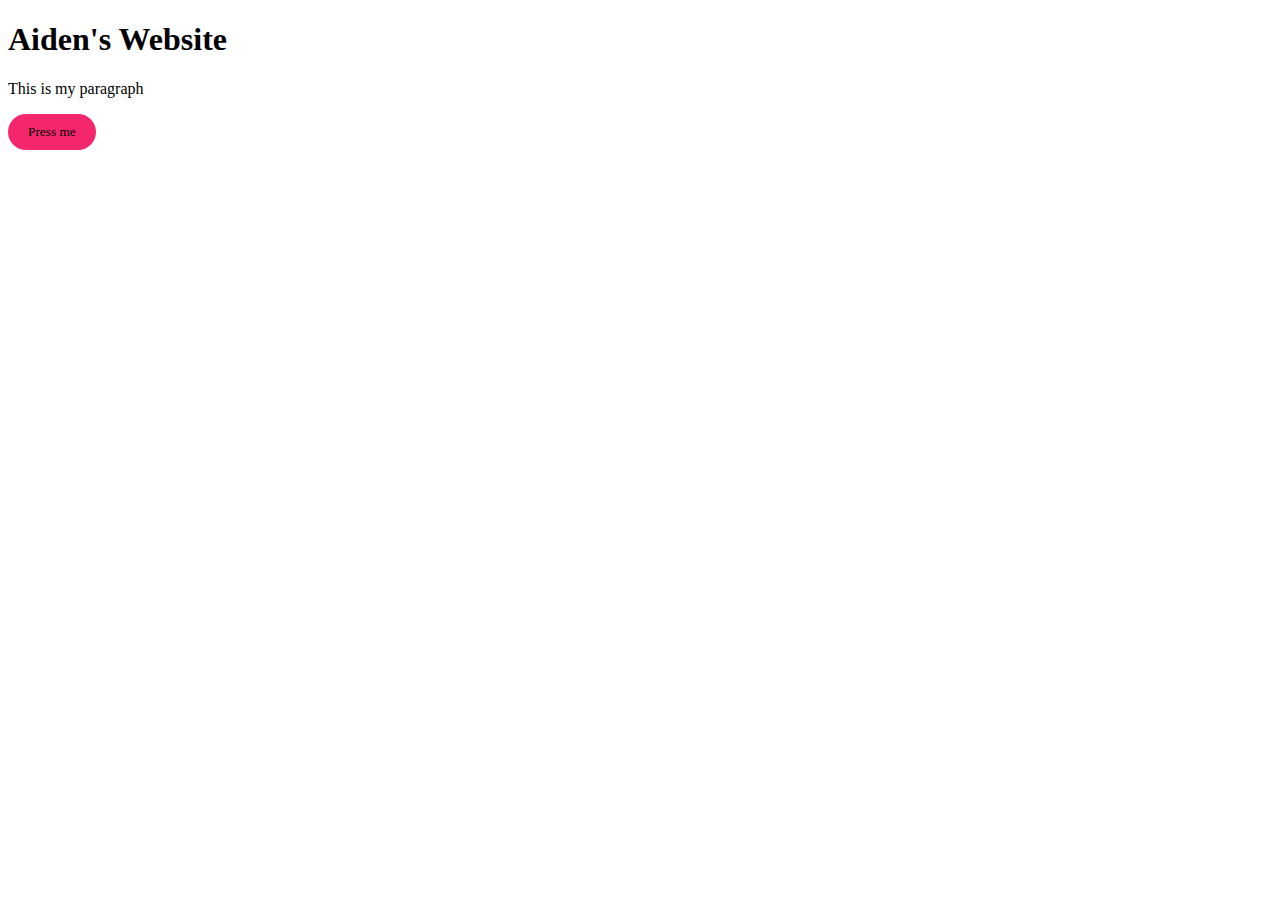
<file: index.html>
<!DOCTYPE html>
<html>
  <head>
    <meta charset="UTF-8" />
    <meta name="description" content="This is an awesome website" />
    <title>Aiden's Website</title>

    <!-- 🔧 Moved CSS into the <head> for best practice -->
    <style>
      .sampleButton {
        background-color: #f5276c;
        color: black;
        padding: 10px 20px;
        border: none; /* fixed border issue */
        border-radius: 20px;
        cursor: pointer;
        font-family: "Times New Roman", serif;
      }
    </style>
  </head>

  <body>
    <h1>Aiden's Website</h1>
    <p>This is my paragraph</p>

    <!-- 🧭 Button with external link -->
    <a href="https://www.vcsilvercircuits.com/" target="_blank">
      <button class="sampleButton" name="button">Press me</button>
    </a>
  </body>
</html>
</file>
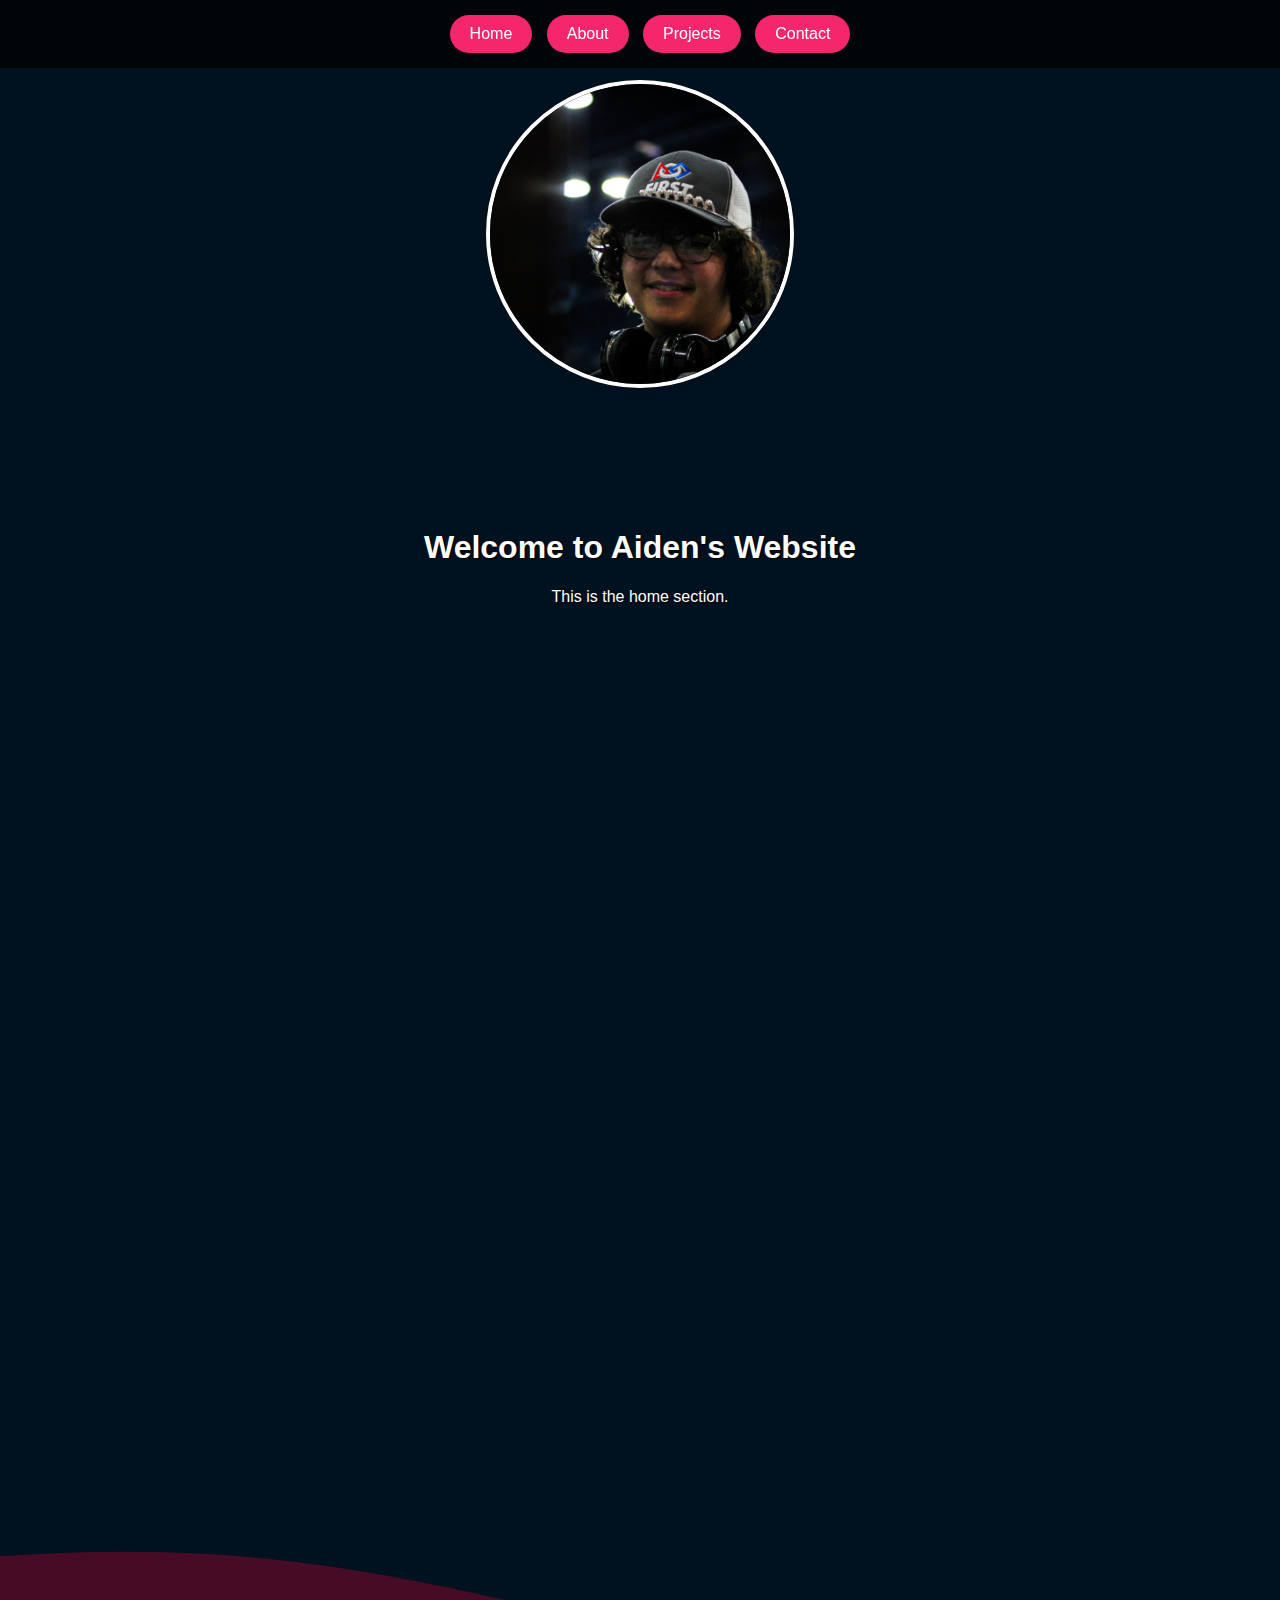
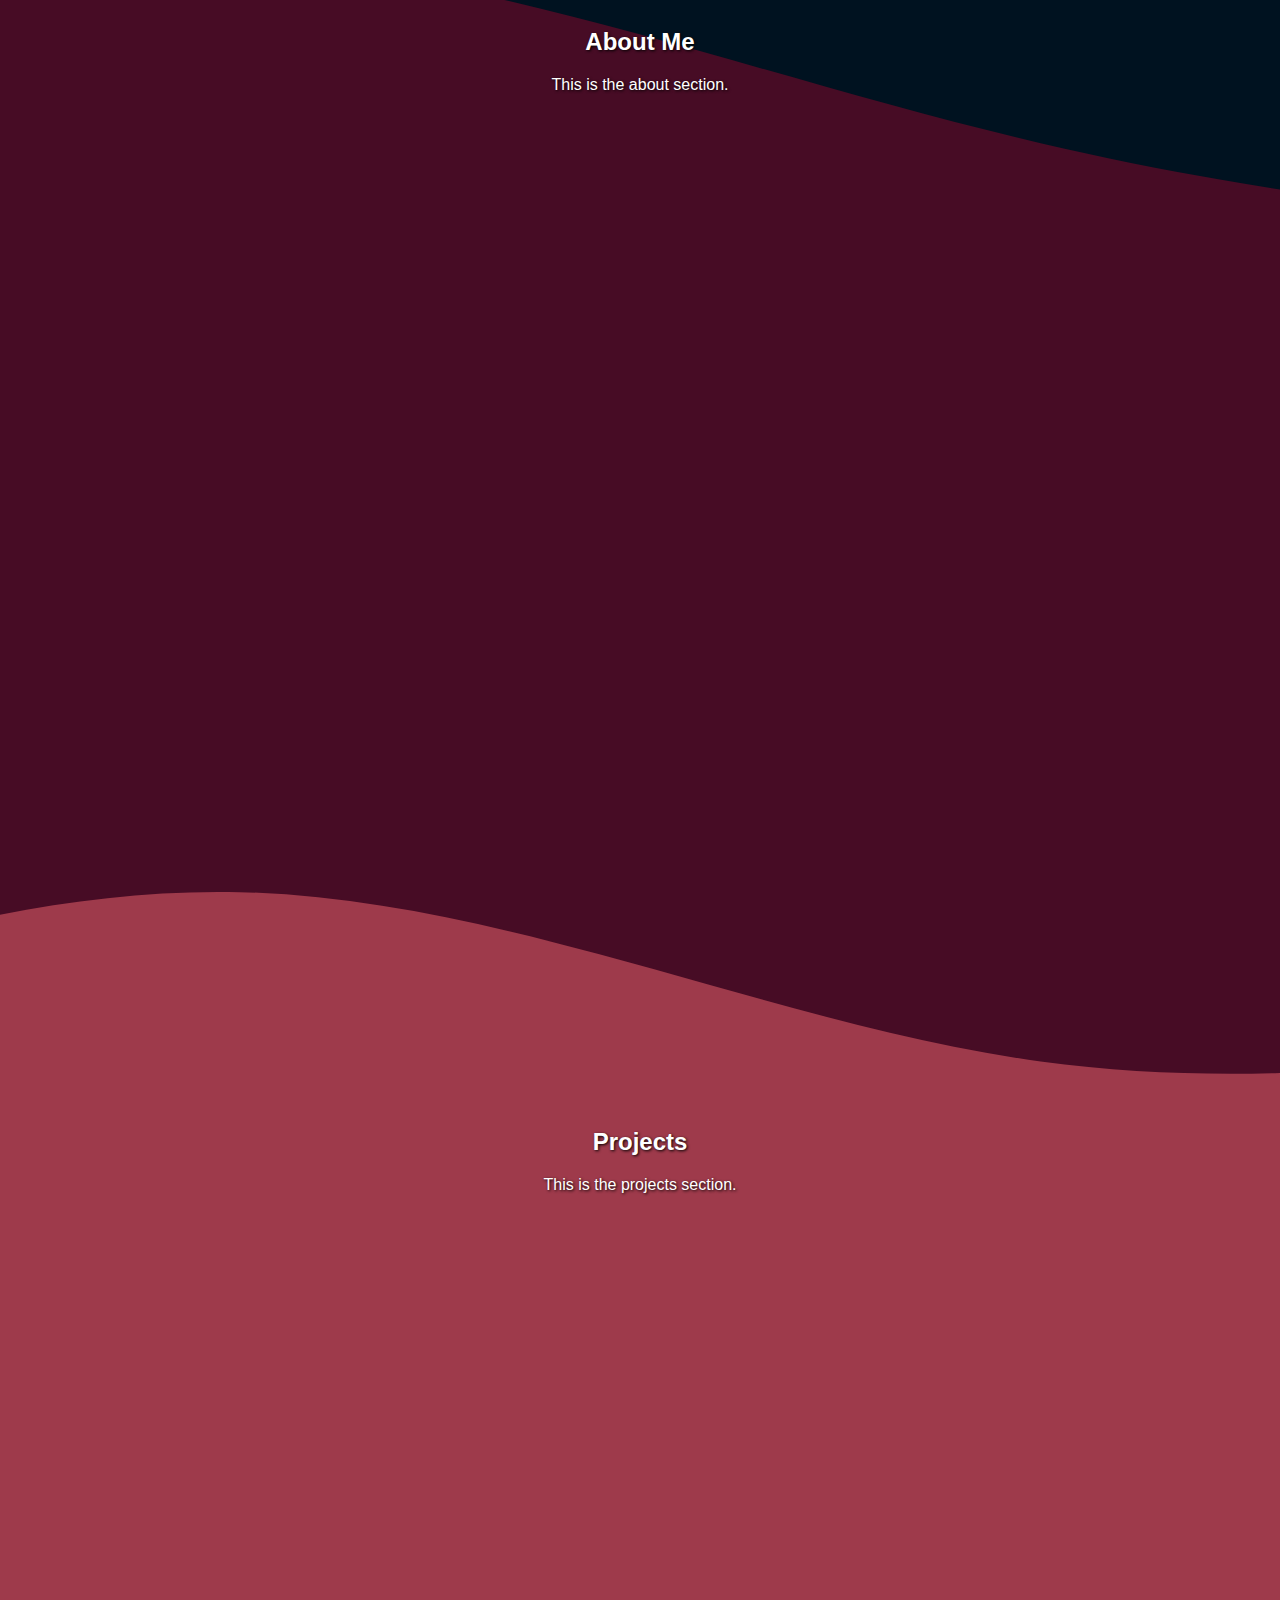
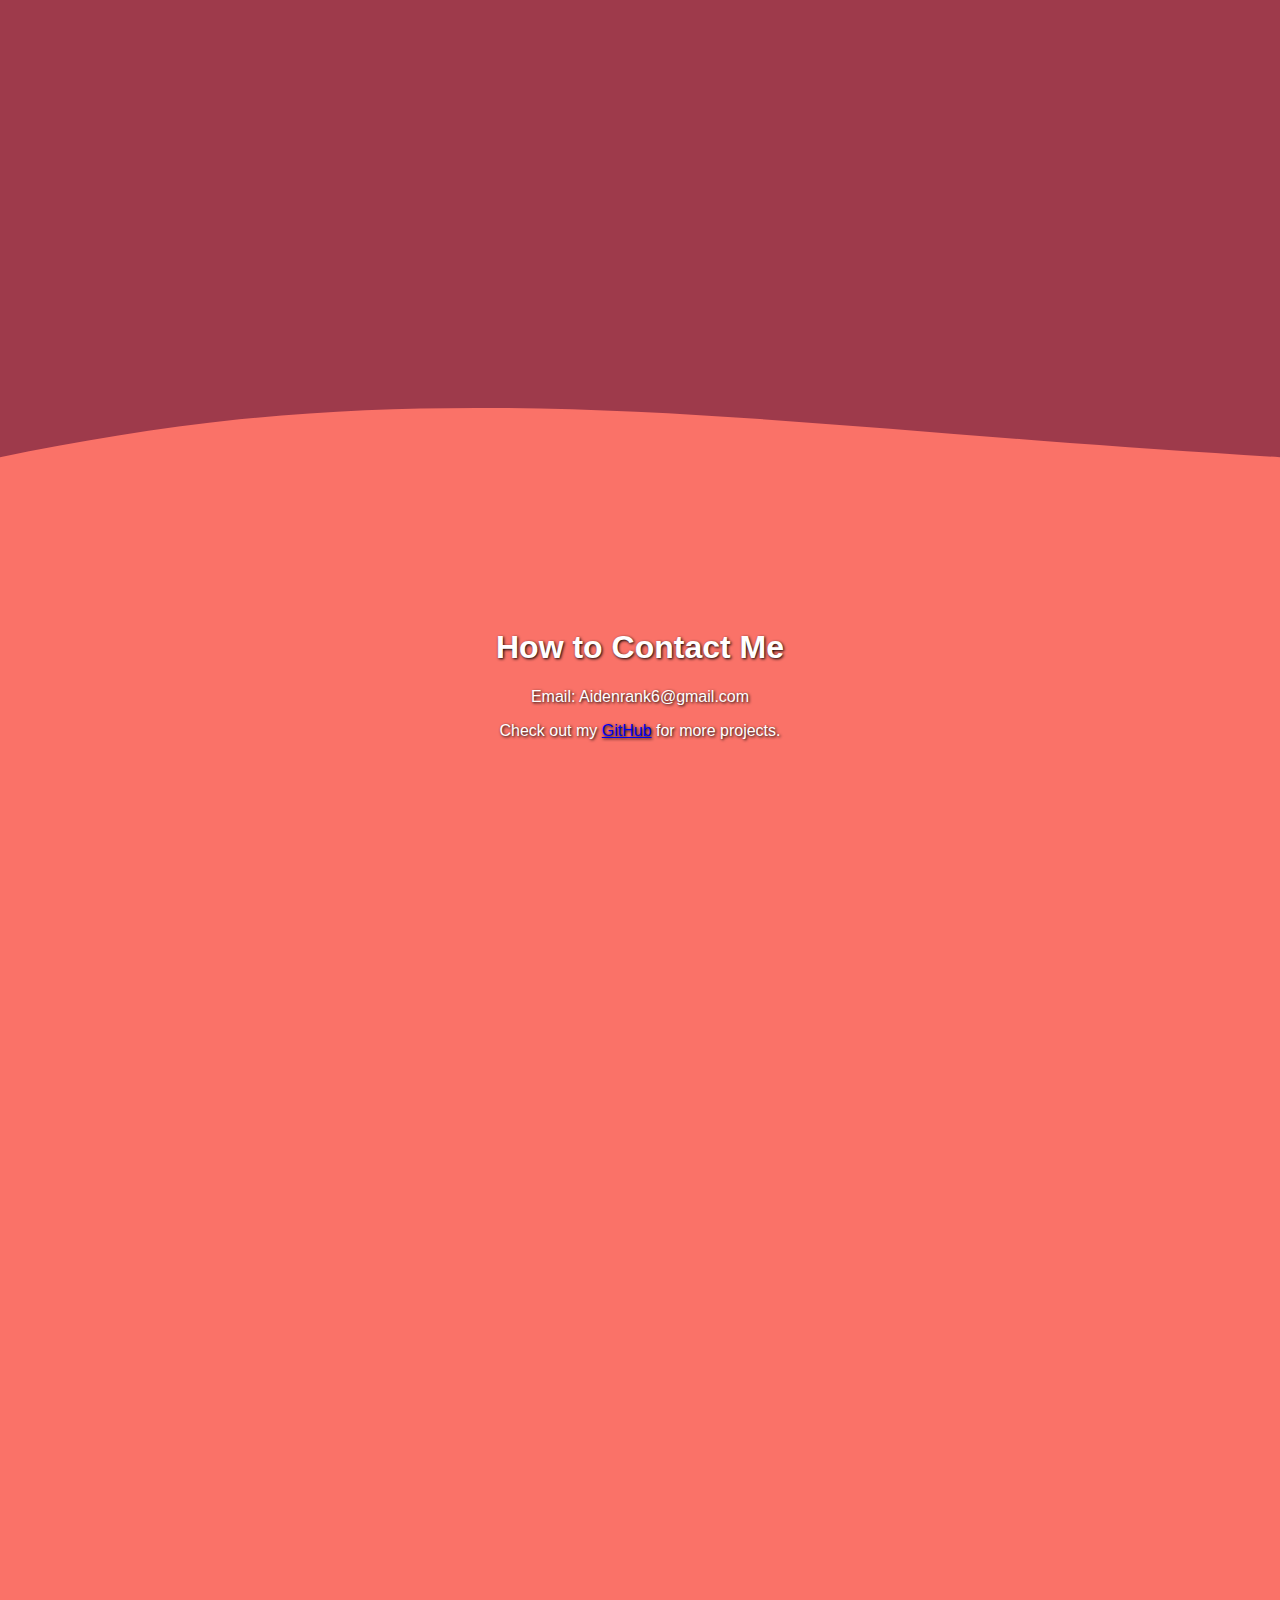
<file: .vscode/index.html>
<!DOCTYPE html>
<html lang="en">
  <head>
    <meta charset="UTF-8" />
    <meta name="description" content="This is an awesome website" />
    <meta name="viewport" content="width=device-width, initial-scale=1.0" />
    <title>Aiden's Website</title>
    <link rel="stylesheet" href="style.css" />
  </head>

  <body>
    <div class="profile-container">
  <img src="IMG_1749.jpg" alt="My Profile Picture" class="profile-pic">
</div>
    <nav class="navbar">
      <button onclick="scrollToSection('home')">Home</button>
      <button onclick="scrollToSection('about')">About</button>
      <button onclick="scrollToSection('projects')">Projects</button>
      <button onclick="scrollToSection('contact')">Contact</button>

    </nav>

    <section id="home">
      <h1>Welcome to Aiden's Website</h1>
      <p>This is the home section.</p>
    </section>

    <section id="about">
      <h2>About Me</h2>
      <p>This is the about section.</p>
    </section>

    <section id="projects">
      <h2>Projects</h2>
      <p>This is the projects section.</p>
    </section>

    <section id="contact">
      <h1>How to Contact Me</h1>
      <p>Email: Aidenrank6@gmail.com</p>
<p>Check out my <a href="https://github.com/Juxtap0siti0n">GitHub</a> for more projects.</p>
    </section>

    <script>
      function scrollToSection(id) {
        document.getElementById(id).scrollIntoView({ behavior: "smooth" });
      }
    </script>
  </body>
</html>
</file>
<file: .vscode/style.css>
/* Apply SVG as full-page background */
body {
  margin: 0;
  font-family: Arial, 'Lucida Sans', 'Lucida Sans Regular', 'Lucida Grande', 'Lucida Sans Unicode', Geneva, Verdana, sans-serif;
  background-image: url("layered-waves-haikei.svg");
  background-size: cover;
  background-repeat: no-repeat;
  background-attachment: scroll;
  background-position: center;
  scroll-behavior: smooth;
  padding-top: 60px; /* make space for fixed navbar */
  text-align: center;
}

/* Nav bar */
.navbar {
  position: fixed;
  top: 0;
  width: 100%;
  background-color: rgba(0, 0, 0, 0.7);
  padding: 10px;
  text-align: center;
  z-index: 1000;
}

.navbar button {
  background-color: #f5276c;
  border: none;
  color: white;
  padding: 10px 20px;
  margin: 5px;
  border-radius: 20px;
  cursor: pointer;
  font-size: 16px;
}

section {
  padding: 100px 20px;
  color: white;
  text-shadow: 1px 1px 3px black;
  min-height: 100vh;
}

.profile-container {
  display: flex;
  justify-content: center;
  margin-top: 20px;
  margin-bottom: 20px;}

.profile-pic {
  align-items: center;
  width: 300px;
  height: 300px;
  border-radius: 50%;
  object-fit: cover;
  border: 4px solid white;
  box-shadow: 0 4px 15px rgba(0, 0, 0, 0.2);
}
</file>
